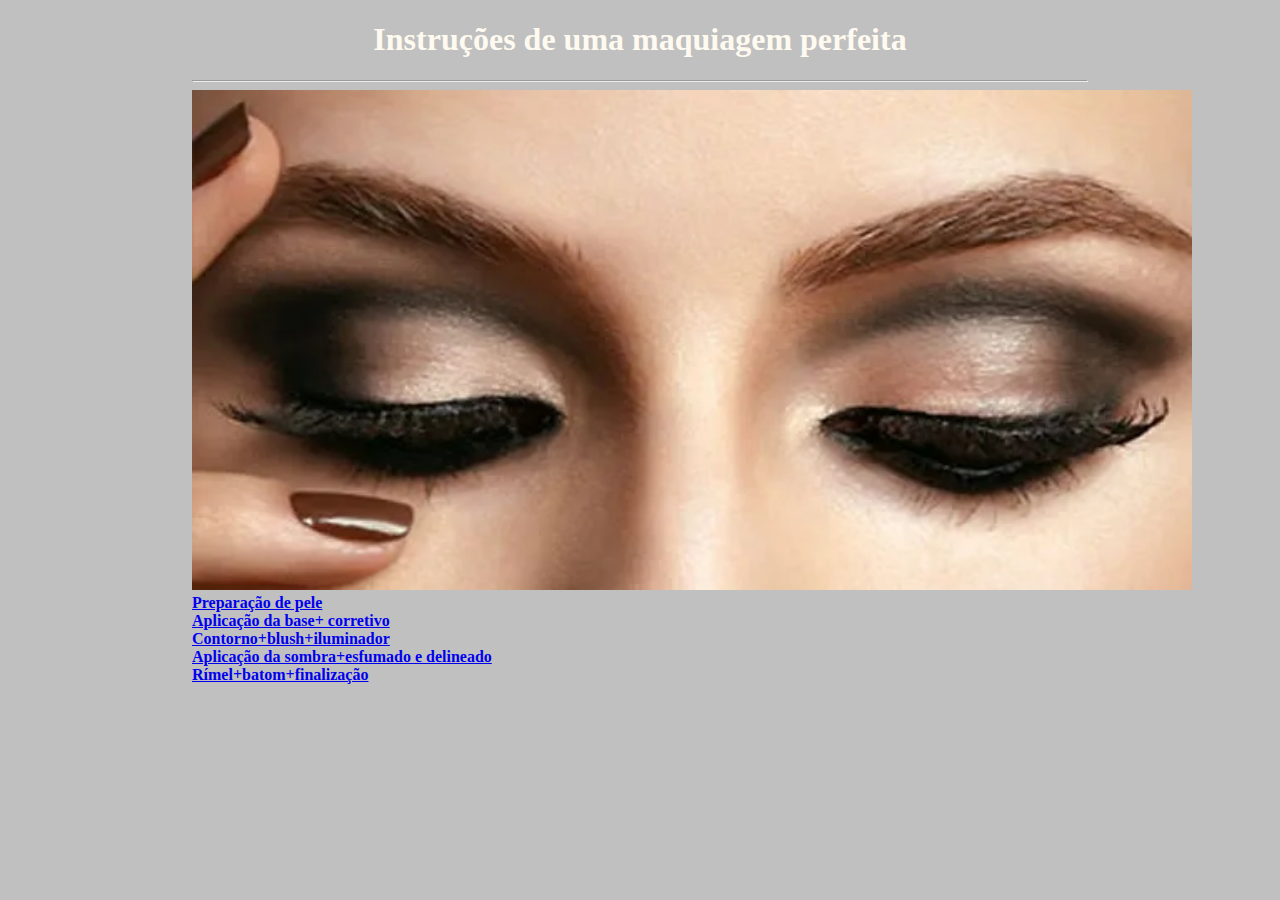
<file: index.html>
<!DOCTYPE html>
<html lang="pt-br">
<head>
    <meta charset="UTF-8">
    <meta http-equiv="X-UA-Compatible" content="IE=edge">
    <meta name="viewport" content="width=device-width, initial-scale=1.0">
    <title>Make</title>
    <style>
        body{
            background-color: silver;
            color: black;
            margin-left:15%;
            margin-right:15%;
            text-align: justify;
       }
       h1{
        text-align: center;
        color: floralwhite;
        font-family: 'Times New Roman', Times, serif;
       }
       img{
        width: 1000px;
        height: 500px;
       }
    </style>
</head>
<body>
 <h1>Instruções de uma maquiagem perfeita</h1>
 <hr>
 <img src="olho capa.webp" alt=""> <br>
 <a href="preparação de pele.html"><b>Preparação de pele</b> </a> <br>
 <a href="aplicação da base+corretivo.html"> <b>Aplicação da base+ corretivo</b> </a>  <br>
 <a href="contorno+blush+iluminador.html"> <b>Contorno+blush+iluminador</b> </a> <br>
 <a href="delineador+esfumado.html"> <b>Aplicação da sombra+esfumado e delineado</b></a> <br>
 <a href="rímel+batom+finalização.html"> <b>Rímel+batom+finalização</b></a>  <br>
</body>
</html>
</file>
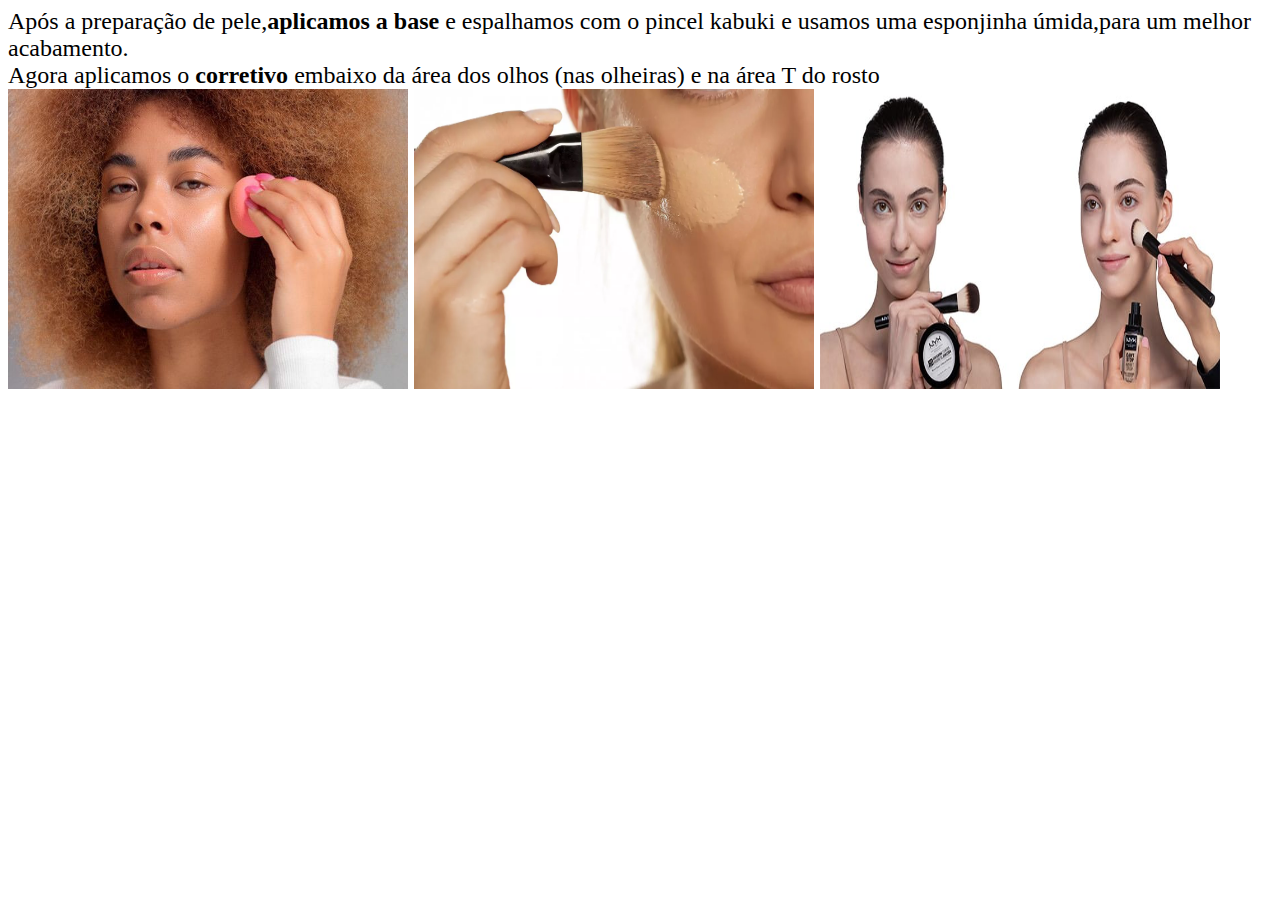
<file: aplicação da base+corretivo.html>
<!DOCTYPE html>
<html lang="pt">
<head>
    <meta charset="UTF-8">
    <meta http-equiv="X-UA-Compatible" content="IE=edge">
    <meta name="viewport" content="width=device-width, initial-scale=1.0">
    <title>aplicação da base</title>
    <style>
        body{
            font-size: x-large;
        }
        img{
             width: 400px;
            height:300px ;
        }
    </style>
</head>
<body>
    Após a preparação de pele,<b>aplicamos a base</b> e espalhamos com o pincel kabuki e usamos uma esponjinha úmida,para um melhor acabamento.<br>
    Agora aplicamos o <b>corretivo</b> embaixo da área dos olhos (nas olheiras) e na área T do rosto <br>




    <img src="cloud-skin-base-esponjajpg-dp4wefihkq.jpg" alt="">
    <img src="mulher-aplicando-base-para-pele-oleosa.webp" alt="">
    <img src="Jak_nanaset_makeup_top_714x350.jpg" alt="">
</body>
</html>
</file>
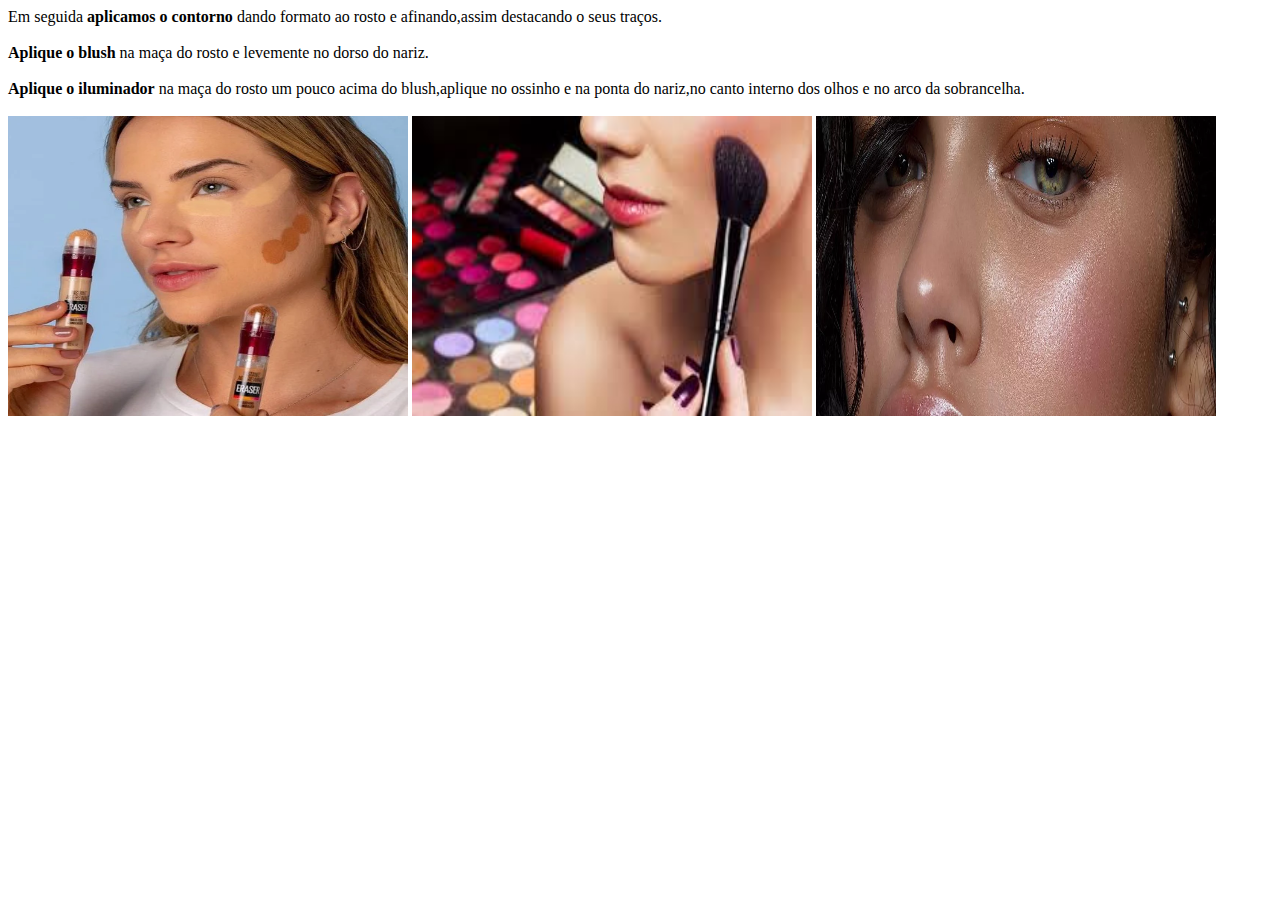
<file: contorno+blush+iluminador.html>
<!DOCTYPE html>
<html lang="pt">
<head>
    <meta charset="UTF-8">
    <meta http-equiv="X-UA-Compatible" content="IE=edge">
    <meta name="viewport" content="width=device-width, initial-scale=1.0">
    <title>Document</title>
    <style>
        img{
            width: 400px;
            height: 300px;
        }
    </style>
</head>
<body>
    Em seguida <b>aplicamos o contorno</b> dando formato ao rosto e afinando,assim destacando o seus traços.
    <br><br>
    <b>Aplique o blush</b> na maça do rosto e levemente no dorso do nariz.
    <br><br>
<b>Aplique o iluminador</b> na maça do rosto um pouco acima do blush,aplique no ossinho e na ponta do nariz,no canto interno dos olhos e no arco da sobrancelha.
    <br><br>
    <img src="contorno.webp" alt="">
    <img src="blush.jpeg" alt="">
    <img src="iluminador_tamara3_nAV1SgT.webp" alt="">
</body>
</html>
</file>
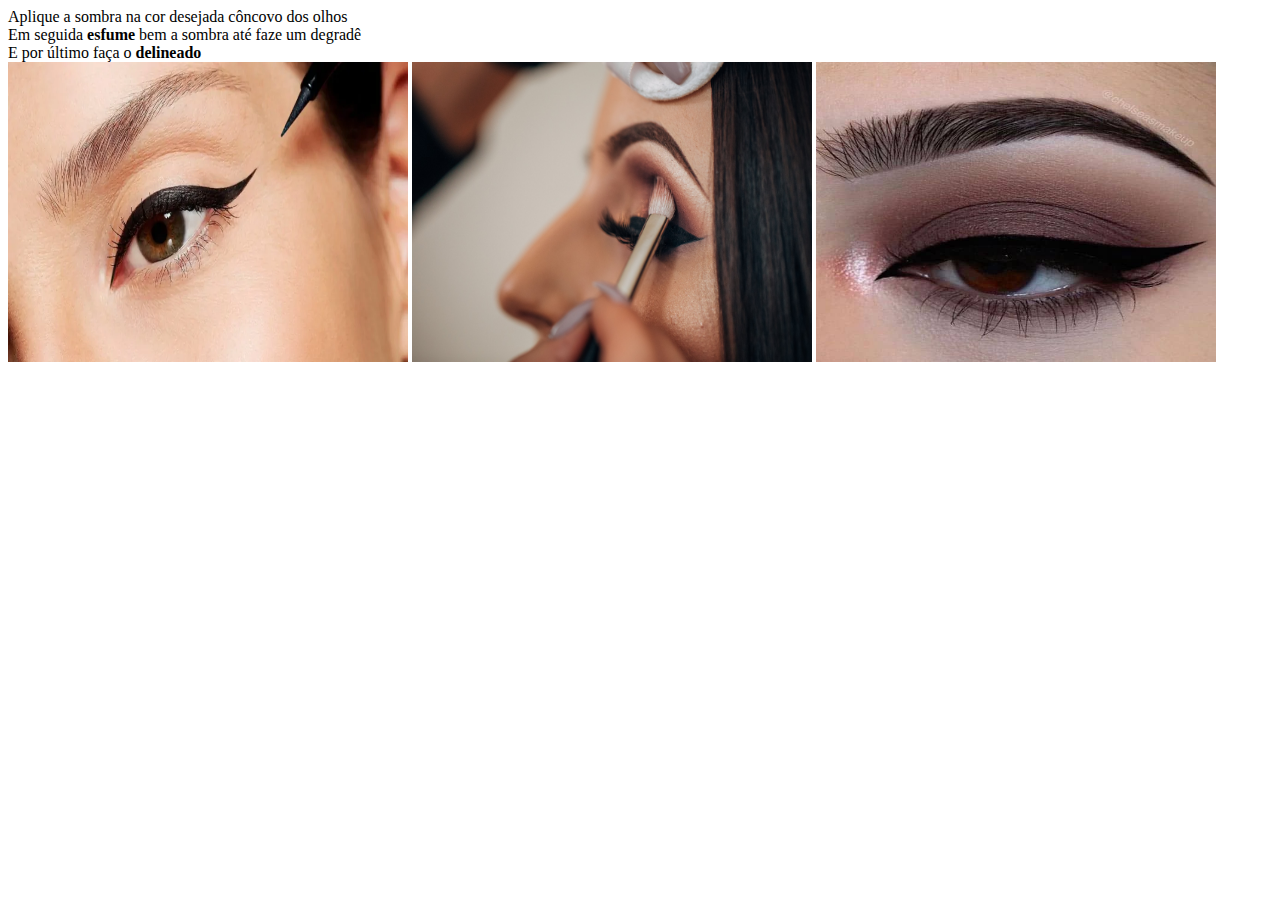
<file: delineador+esfumado.html>
<!DOCTYPE html>
<html lang="pt">
<head>
    <meta charset="UTF-8">
    <meta http-equiv="X-UA-Compatible" content="IE=edge">
    <meta name="viewport" content="width=device-width, initial-scale=1.0">
    <title>Document</title>
    <style>
        img{
            width: 400px;
            height: 300px;
        }
    </style>
</head>
<body>
    Aplique a sombra na cor desejada côncovo dos olhos<br>
    Em seguida <b>esfume</b> bem a sombra até faze um degradê<br> 
    E por último faça o <b>delineado</b> <br>
    <img src="delineado.webp" alt="">
    <img src="olho-esfumado.jpeg" alt="">
    <img src="olho .jpg" alt="">

</body>
</html>
</file>
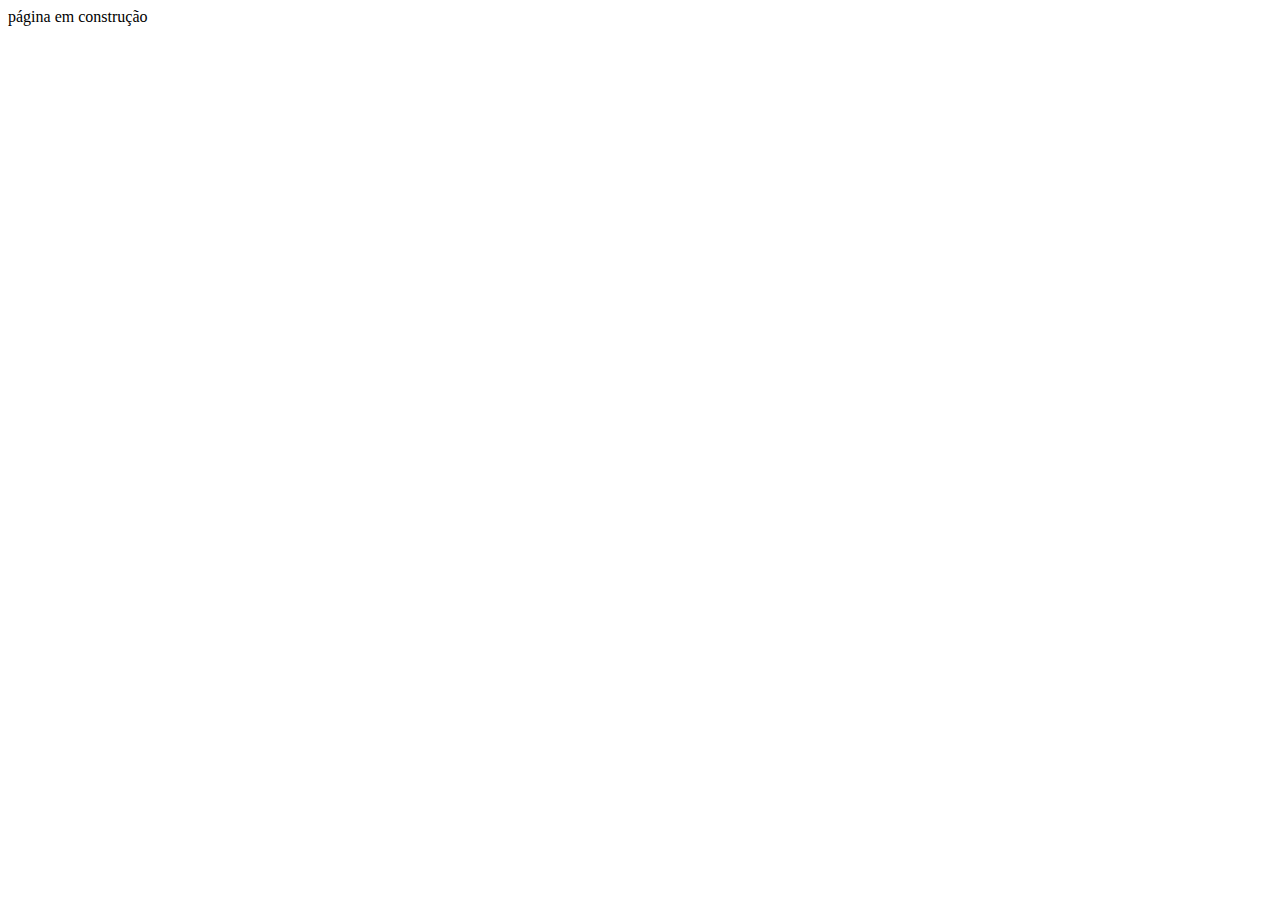
<file: make.html>
<!DOCTYPE html>
<html lang="pt">
<head>
    <meta charset="UTF-8">
    <meta http-equiv="X-UA-Compatible" content="IE=edge">
    <meta name="viewport" content="width=device-width, initial-scale=1.0">
    <title>Document</title>
</head>
<body>
    página em construção 
</body>
</html>
</file>
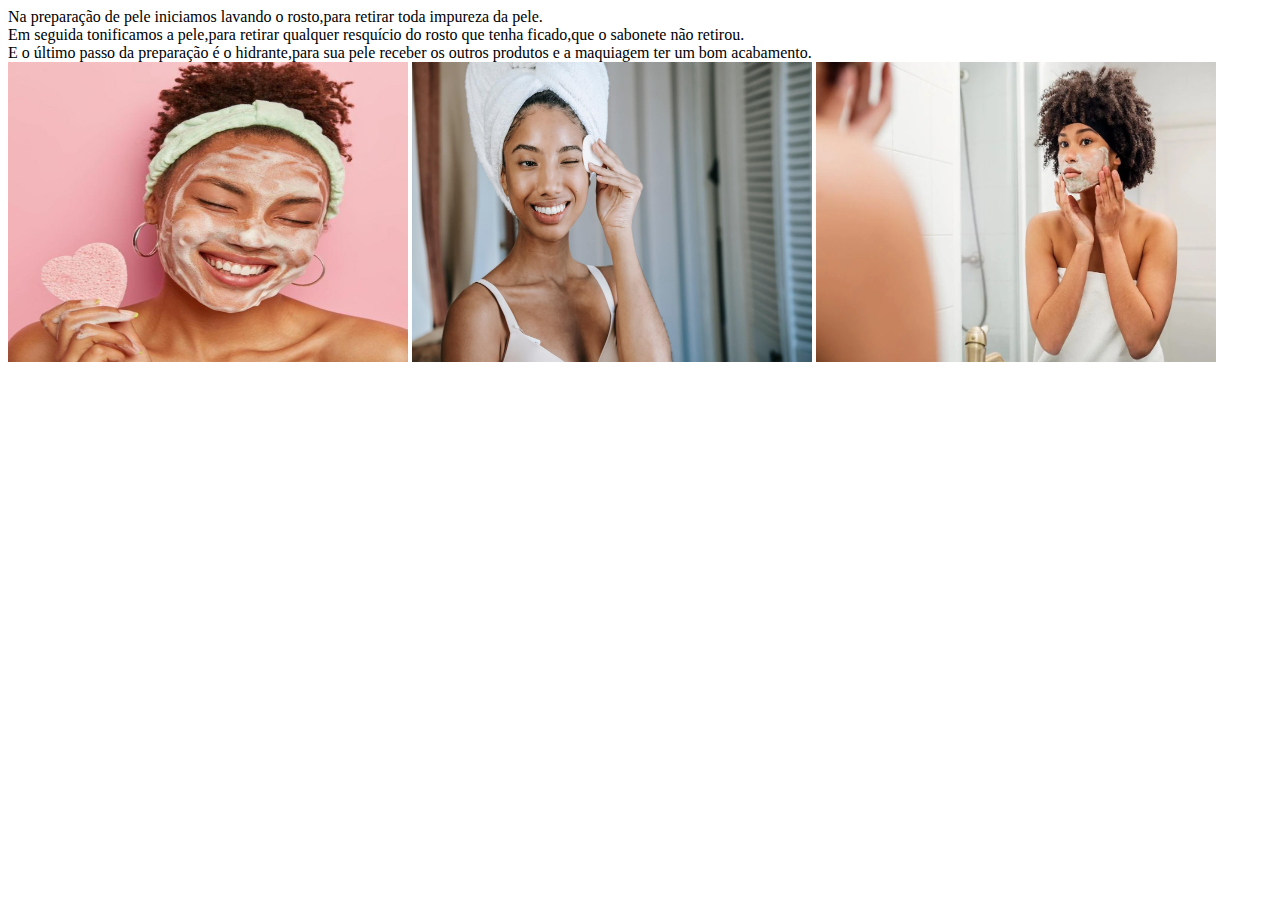
<file: preparação de pele.html>
<!DOCTYPE html>
<html lang="pt">
<head>
    <meta charset="UTF-8">
    <meta http-equiv="X-UA-Compatible" content="IE=edge">
    <meta name="viewport" content="width=device-width, initial-scale=1.0">
    <title>Document</title>
    <style>
        img{
            width: 400px;
            height: 300px;
        }
    </style>
</head>
<body>
   
    Na preparação de pele iniciamos lavando o rosto,para retirar toda impureza da pele. <br>
    Em seguida tonificamos a pele,para retirar qualquer resquício do rosto que tenha ficado,que o sabonete não retirou. <br>
    E o último passo da preparação é o hidrante,para sua pele receber os outros produtos e a maquiagem ter um bom acabamento. <br>
 <img src="lavando o rosto.jpg" alt="">
 <img src="tonico.jpg" alt="">
 <img src="18340-entenda-o-que-e-o-skincare-e-como-montar-orig-2.webp " alt="">
</body>
</html>
</file>
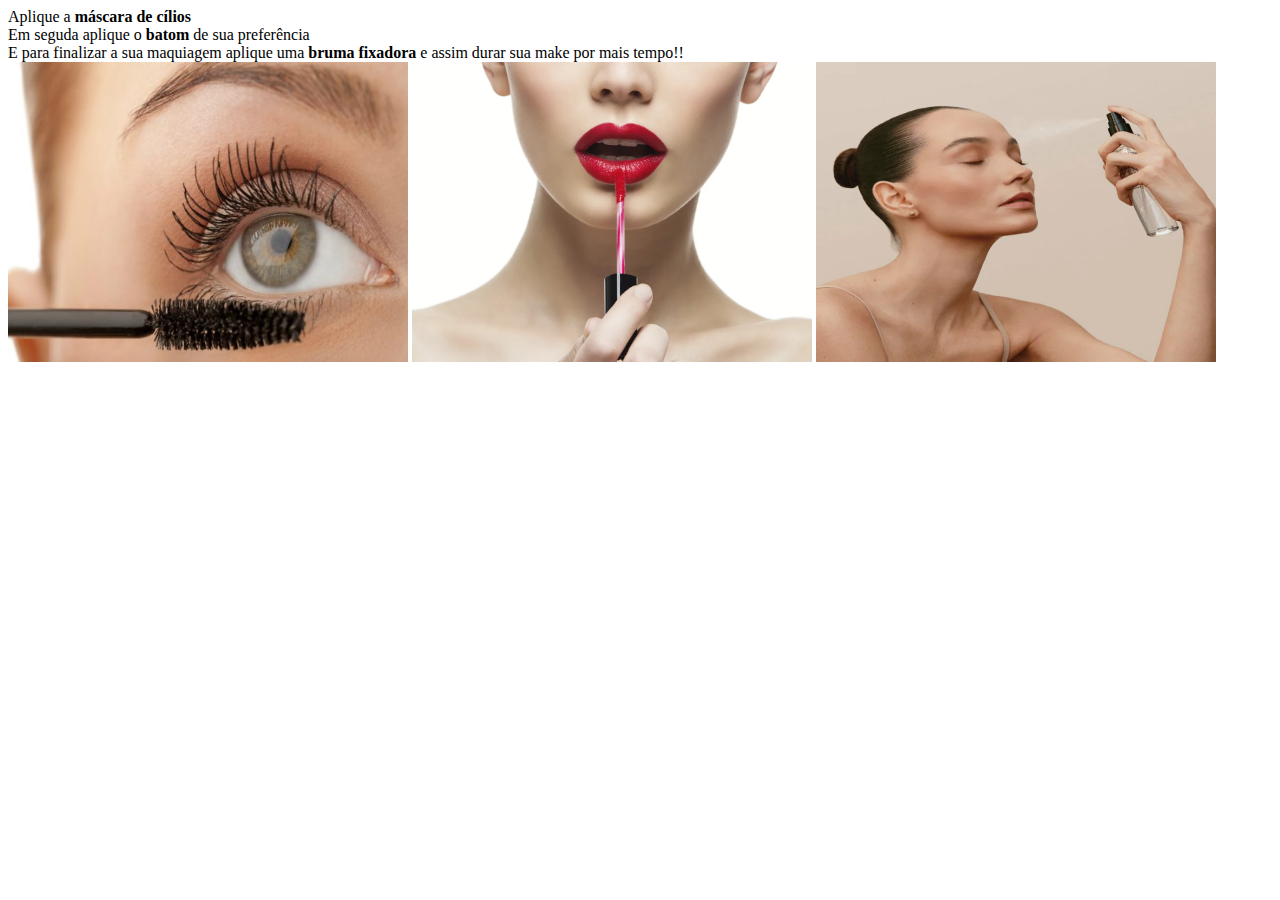
<file: rímel+batom+finalização.html>
<!DOCTYPE html>
<html lang="pt">
<head>
    <meta charset="UTF-8">
    <meta http-equiv="X-UA-Compatible" content="IE=edge">
    <meta name="viewport" content="width=device-width, initial-scale=1.0">
    <title>Document</title>
    <style>
        img{
            width:400px;
            height: 300px;
        }
    </style>
</head>
<body>
  Aplique a <b>máscara de cílios</b> <br>
  Em seguda aplique o <b>batom</b> de sua preferência <br>
  E para finalizar a sua maquiagem aplique uma <b>bruma fixadora</b> e assim durar sua make por mais tempo!! <br>
  <img src="cilios-embaixo-569x379.jpg" alt="">
  <img src="mulher-passando-batom-labios.webp" alt="">
  <img src="bruma.webp" alt=""> 
</body>
</html>
</file>
